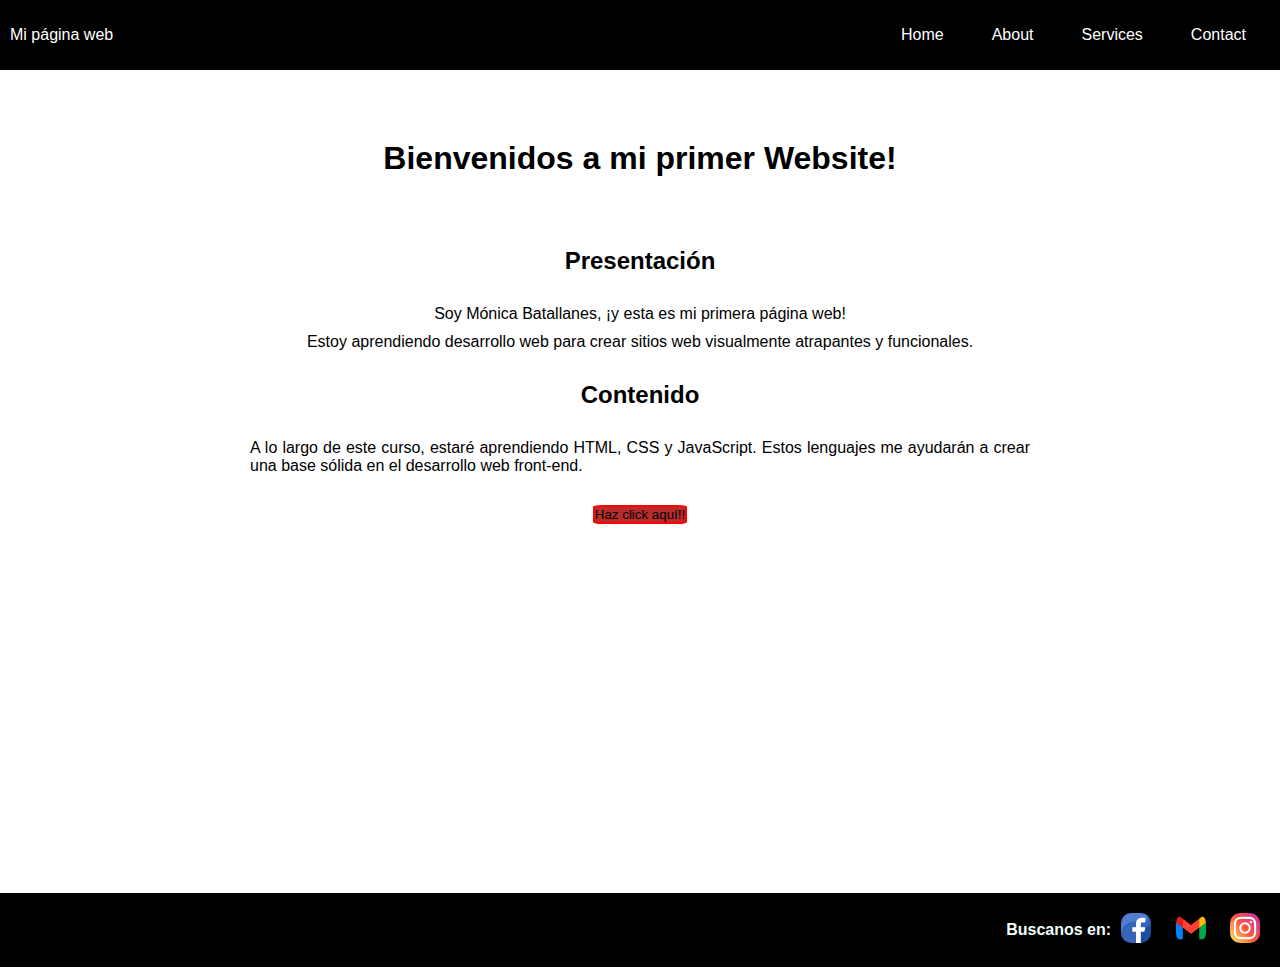
<file: index.html>
<!DOCTYPE html>
<html lang="en">
<head>
    <meta charset="UTF-8">
    <meta http-equiv="X-UA-Compatible" content="IE=edge">
    <meta name="viewport" content="width=device-width, initial-scale=1.0">
    <link rel="stylesheet" href="style.css">
    <title>Mi primera página web</title>
</head>
<body>
    <header>
        <div class="container-nav">
            <nav class="navbar" role="navigation">
              <a href="#" class="brand">Mi página web</a>
              <ul class="nav-links">
                <li><a href="index.html">Home</a></li>
                <li><a href="about.html">About</a></li>
                <li><a href="services.html">Services</a></li>
                <li><a href="contact.html">Contact</a></li>
              </ul>
            </nav>
            <button class="button-menu-toggle">Menu</button>
        </div>
    </header>
    
    <main>
        <div class="container">
            <h1>Bienvenidos a mi primer Website!</h1>
            <section>
              <h2>Presentación</h2>
              <p>Soy Mónica Batallanes, ¡y esta es mi primera página web!</p>
              <p>Estoy aprendiendo desarrollo web para crear sitios web visualmente atrapantes y funcionales.</p>
            </section>
            <section>
              <h2>Contenido</h2>
              <p>A lo largo de este curso, estaré aprendiendo HTML, CSS y JavaScript. Estos lenguajes me ayudarán a crear una base sólida en el desarrollo web front-end.</p>
            </section>
            <div class="button">
              <button onclick="showAlert()" aria-label="Haz click aquí!!">Haz click aquí!!</button>
            </div>
            <div class="video">
              <iframe width="560" height="315" src="https://www.youtube.com/embed/xFxMx7DsqP0?start=18" title="YouTube video player" frameborder="0" allow="accelerometer; autoplay; clipboard-write; encrypted-media; gyroscope; picture-in-picture; web-share" allowfullscreen></iframe>
            </div>
        </div>
    </main>

    <footer>
      <h4>Buscanos en: </h4>
      <div class="iconos">
        <img class="icono" src=".//assets/facebook-logo.png" alt="facebook">
        <img class="icono" src=".//assets/gmail-logo.png" alt="gmail">
        <img class="icono" src=".//assets/instagram-logo.png" alt="instagram">
      </div>
    </footer>

    
<script src="index.js"></script>    
</body>
</html>
</file>
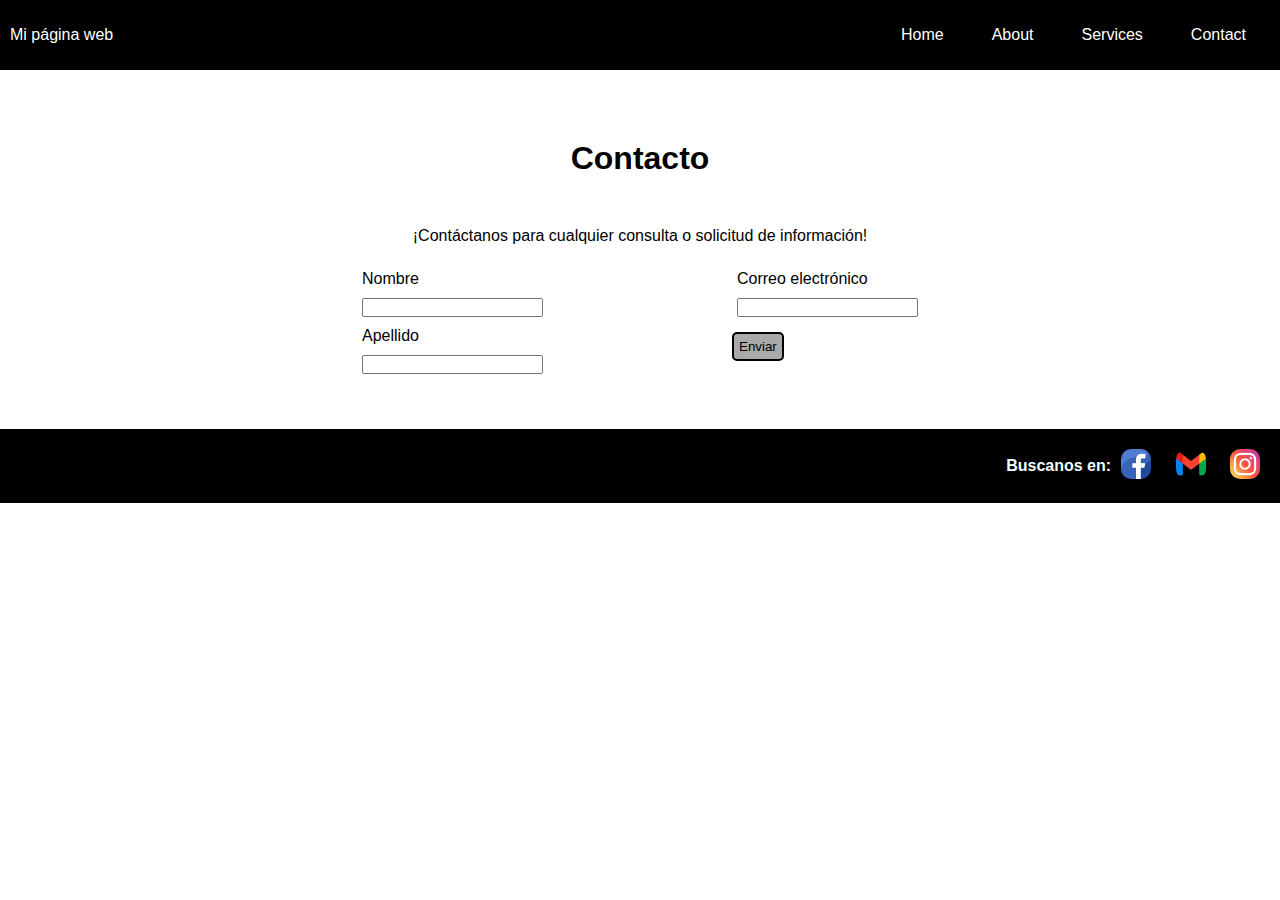
<file: contact.html>
<!DOCTYPE html>
<html lang="en">
<head>
    <meta charset="UTF-8">
    <meta http-equiv="X-UA-Compatible" content="IE=edge">
    <meta name="viewport" content="width=device-width, initial-scale=1.0">
    <link rel="stylesheet" href="style.css">
    <title>Mi primera pagina web</title>
</head>
<body>
    <header>
        <div class="container-nav">
            <nav class="navbar" role="navigation">
              <a href="#" class="brand">Mi página web</a>
              <ul class="nav-links">
                <li><a href="index.html">Home</a></li>
                <li><a href="about.html">About</a></li>
                <li><a href="services.html">Services</a></li>
                <li><a href="contact.html">Contact</a></li>
              </ul>
            </nav>
            <button class="button-menu-toggle">Menu</button>
        </div>
    </header>
    <main>
        <div class="container">
            <h1>Contacto</h1>
            <p>¡Contáctanos para cualquier consulta o solicitud de información!</p>
            <form id="myForm" class="row">
                <div class="column">
                    <label for="nombre">Nombre</label>
                    <br>
                    <input type="text" name="nombre" id="nombre">
                    <br>
                    <label for="apellido">Apellido</label>
                    <br>
                    <input type="text" name="apellido" id="apellido">
                    <br>
                </div>
                <div class="column">
                    <label for="email">Correo electrónico</label>
                    <br>
                    <input type="email" id="email" name="email" required>
                    <br>
                    <button class="submit" type="submit">Enviar</button>
                </div>
              </form>
        </div>
    </main>
    <footer>
        <h4>Buscanos en: </h4>
        <div class="iconos">
          <img class="icono" src=".//assets/facebook-logo.png" alt="facebook">
          <img class="icono" src=".//assets/gmail-logo.png" alt="gmail">
          <img class="icono" src=".//assets/instagram-logo.png" alt="instagram">
        </div>
      </footer>
    
<script src="index.js"></script>    
</body>
</html>
</file>
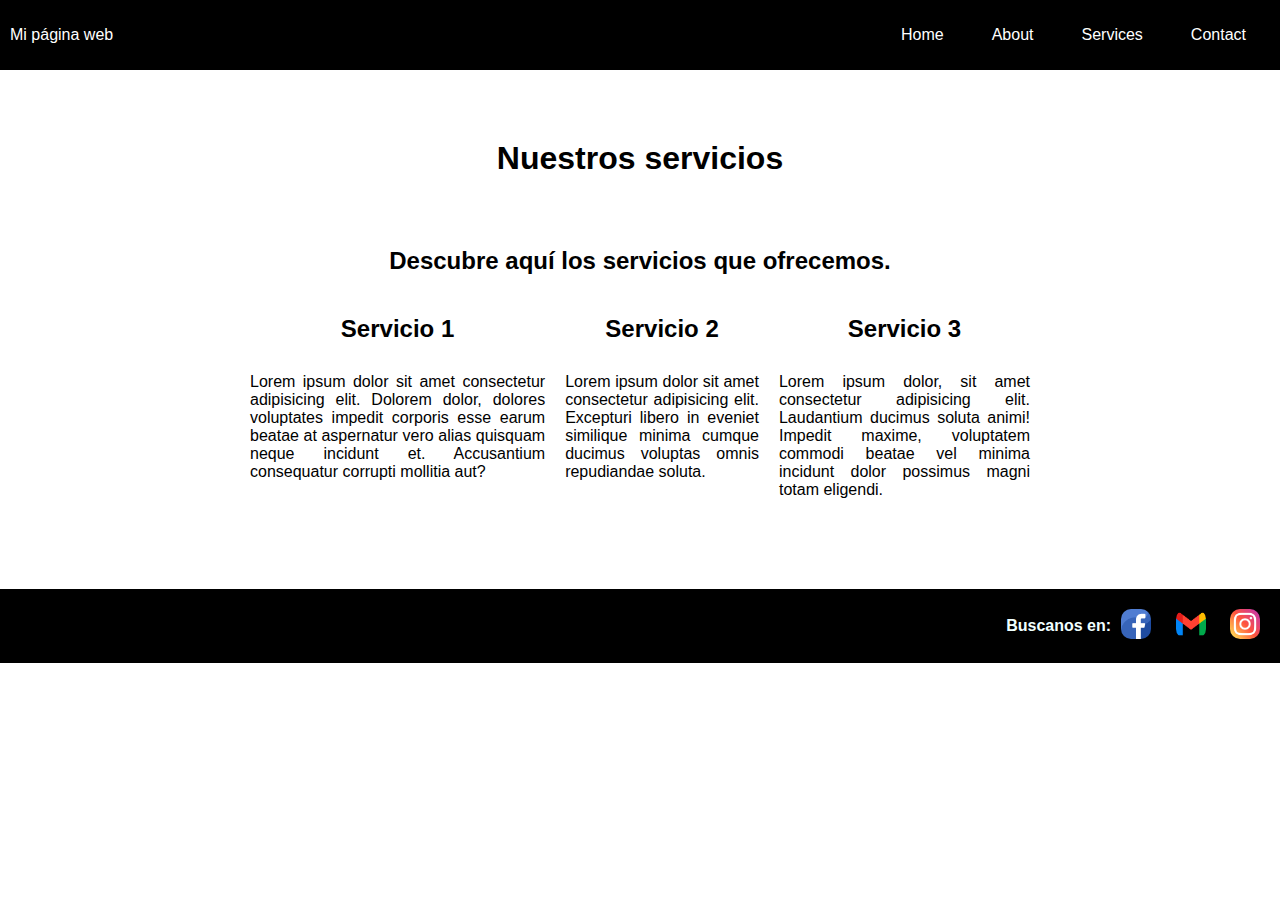
<file: services.html>
<!DOCTYPE html>
<html lang="en">
<head>
    <meta charset="UTF-8">
    <meta http-equiv="X-UA-Compatible" content="IE=edge">
    <meta name="viewport" content="width=device-width, initial-scale=1.0">
    <link rel="stylesheet" href="style.css">
    <title>Mi primera pagina web</title>
</head>
<body>
    <header>
        <div class="container-nav">
            <nav class="navbar" role="navigation">
              <a href="#" class="brand">Mi página web</a>
              <ul class="nav-links">
                <li><a href="index.html">Home</a></li>
                <li><a href="about.html">About</a></li>
                <li><a href="services.html">Services</a></li>
                <li><a href="contact.html">Contact</a></li>
              </ul>
            </nav>
            <button class="button-menu-toggle">Menu</button>
        </div>
    </header>
    <main>
        <div class="container">
            <h1>Nuestros servicios</h1>
            <h2>Descubre aquí los servicios que ofrecemos.</h2>
            <div class="servicios">
                <div>
                    <h2>Servicio 1</h2>
                    <p>Lorem ipsum dolor sit amet consectetur adipisicing elit. Dolorem dolor, dolores voluptates impedit corporis esse earum beatae at aspernatur vero alias quisquam neque incidunt et. Accusantium consequatur corrupti mollitia aut?</p>
                </div>
                <div>
                  <h2>Servicio 2</h2>
                  <p>Lorem ipsum dolor sit amet consectetur adipisicing elit. Excepturi libero in eveniet similique minima cumque ducimus voluptas omnis repudiandae soluta.</p>
                </div>
                <div>
                  <h2>Servicio 3</h2>
                  <p>Lorem ipsum dolor, sit amet consectetur adipisicing elit. Laudantium ducimus soluta animi! Impedit maxime, voluptatem commodi beatae vel minima incidunt dolor possimus magni totam eligendi.</p>
                </div>
               
            </div>
        </div>
    </main>
    <footer>
        <h4>Buscanos en: </h4>
        <div class="iconos">
          <img class="icono" src=".//assets/facebook-logo.png" alt="facebook">
          <img class="icono" src=".//assets/gmail-logo.png" alt="gmail">
          <img class="icono" src=".//assets/instagram-logo.png" alt="instagram">
        </div>
      </footer>
    
<script src="index.js"></script>    
</body>
</html>
</file>
<file: style.css>
*{
    margin: 0;
    padding: 0;
    font-family: 'Franklin Gothic Medium', 'Arial Narrow', Arial, sans-serif;
}

.container-nav {
    display: flex;
    padding: 10px;
    height: 50px;
    background-color: black;
}
  
.navbar {
    display: flex;
    justify-content: space-between;
    width: 100%;
}
  
.brand {
    display: flex;
    align-items: center;
}
  
li>a {
    padding: 8px 24px;
}
  
li {
    list-style-type: none;
}
  
a {
    color: white;
    text-decoration:none;
}
  
.nav-links {
    display: flex;
    align-items: center;
}
  
.button-menu-toggle {
    display: none;
}

@media (max-width: 768px) {
    .column {
      flex: 100%;
    }
    .nav-links {
      display: none;
}
  
.button-menu-toggle {
    display: block;
    background-color: white;
    border:none;
    border-radius: 50px;
    padding: 0 24px;
    font-family: monospace;
    font-weight: bold;
    font-size: 20px;
}
   
.nav-links.nav-links-responsive {
    position: absolute;
    display: flex;
    background-color: rgba(20,20,20,0.95);
    width: 50%;
    height: 75%;
    top: 70px;
    left: 0;
    flex-direction: column;
    padding-top: 200px;
    align-items: center;
    gap:70px;
    font-size: 20px;
}}

.container {
    max-width: 800px;
    margin: auto;
    padding: 20px;
}

h1 {
    font-family: Verdana, Geneva, Tahoma, sans-serif;
    font-size: xx-large;
    padding: 30px;
    margin: 20px;
    color: black;
    text-align: center
}

h2{
    display: flex;
    justify-content: center;
    align-items: center;
    padding: 20px;
}

.servicios{
    display: flex;
    justify-content: space-around;
    margin-bottom: 60px;
}

p{
  display: flex; 
  justify-content: center; 
  text-align: justify;
  margin: 10px;
}

.button{
    display: flex;
    justify-content: center;
    margin: 20px;
    padding: 10px;
}

button{
    border-radius: 10%;
    border: 2px solid red;
    background-color: rgb(185, 44, 44);
}

@media (max-width: 600px) {
    .column {
      flex: 100%;
    }
}

.imagenes{
    width: 100%;
    margin: 15px;
    display: flex;
    justify-content: center;
}

img{
    padding: 10px;
    border-radius: 20px;
}

@media (max-width: 600px){
    .imagenes{
        display: flex;
        flex-direction: column;
        margin: 5px;
    }
    .servicios{
        display: flex;
        flex-direction: column;
    }
    #myForm{
        display: flex;
        flex-direction: column;
    }
    .video{
        width: 90%;
        margin: 10px;
        display: flex;
        justify-content: center;
    }
}

.row{
    margin: 10px;
    padding: 15px;
    display: flex;
    justify-content: space-around;
}

label{
    margin: 10px;
}

input{
    margin: 10px;
}

.submit{
    margin: 5px;
    padding: 5px;
    border-radius: 5px;
    border: 2px solid black;
    background-color: darkgrey;
}

footer{
    margin: 0%;
    padding: 10px;
    background-color: black;
    color: azure;
    display: flex;
    justify-content: end;
}

h4{
    display: flex;
    align-items: center;
}

.icono{
    width: 30px;
    height: 30px;
}
</file>
